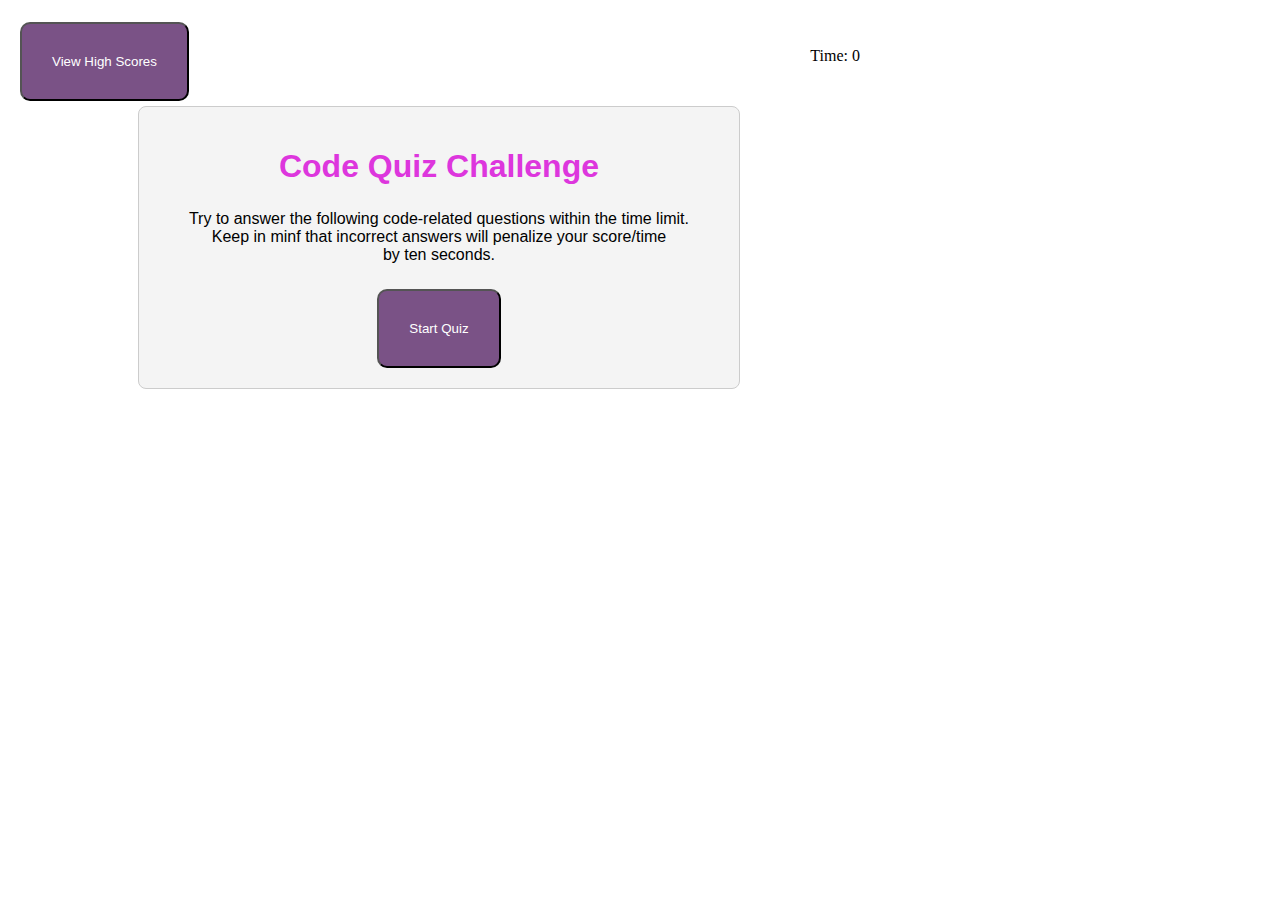
<file: index.html>
<!DOCTYPE html>
<html lang="en">
<head>
    <meta charset="UTF-8">
    <meta name="viewport" content="width=device-width, initial-scale=1.0">
    <title>Code Quiz</title>
    <link rel="stylesheet" href="https://meyerweb.com/eric/tools/css/reset/reset.css" />
    <link rel="stylesheet" href="./assets/styles.css" />
   
</head>
<body>
   <div class="container-hs">
    <header>
        <div>
            <a href="./view-highscore.html"><button class="highscore-header"id="high-score">View High Scores</button></a>
        </div>
        <div class="timer">
        <p> Time: <span id="timer">0</span></p>
</div>

    </header>
    <main class="quiz-content">
        <div id="quiz-begin-box">
            <h1 id="cqh1">Code Quiz Challenge</h1>
    <p>Try to answer the following code-related questions within the time limit. <br/>Keep in minf that incorrect answers will penalize your score/time <br />by ten seconds.</p>
            <button id="start-quiz">Start Quiz</button>
        </div>
        <div class="hide" id="questions">
            <h2 id="question-text"></h2>
            <div id="answers"></div> 
        </div>

        
        <div class="hide" id="end-quiz">
            <h2>All Done!</h2>
            <p>Your final score is:<span id="score-final"></span></p>
            <p>Please enter your name:
                <input type="text" id="name" max="4">
                <button id="submission">Submit</button>
            </p>
            

        </div>
        
    </main>

   </div>
    <script src="./assets/script.js"></script>
    <script src="./assets/highScores.js"></script>
</body>
</html>
</file>
<file: assets/styles.css>
html, body {
    height: 100%;
    width: 100%;
}
body {
    display: flex;
    flex-direction: column;

}
.container-hs{
    position: absolute;
    top: 2px;
    left: 0%;
    width: 50%;
}
#quiz-begin-box{
justify-content: center;
}
.quiz-content {
    margin: 104px auto 0 auto; 
    max-width: 600px;
    padding: 20px; 
    background-color: #f4f4f4; 
    border: 1px solid #ccc; 
    border-radius: 8px;
    text-align: center; 
    font-family: Arial, sans-serif;
    position: absolute;
    right: -100px;
}
.scores{
    margin: 104px auto 0 auto; 
    max-width: 600px;
    padding: 20px; 
    background-color: #f4f4f4; 
    border: 1px solid #ccc; 
    border-radius: 8px;
    text-align: center; 
    font-family: Arial, sans-serif;
    position: absolute;
    right: 600px;
}
p {
    margin: 25px 30px;
}
#cqh1 {
color: rgb(221, 54, 221);
}
button{
    display: inline-block;
    padding: 30px;
    color: #ffffff;
    background-color: #7a5286;
    border-radius: 10px;
}

.timer{
    position: absolute;
    top: 20px;
    right: -250px;
}
.highscore-header{
    position: absolute;
    top: 20px;
    left: 20px;
}

.hide {
    display: none;
}
ol {
    padding: 10px;
}
li {
    padding: 10px;
}
</file>
